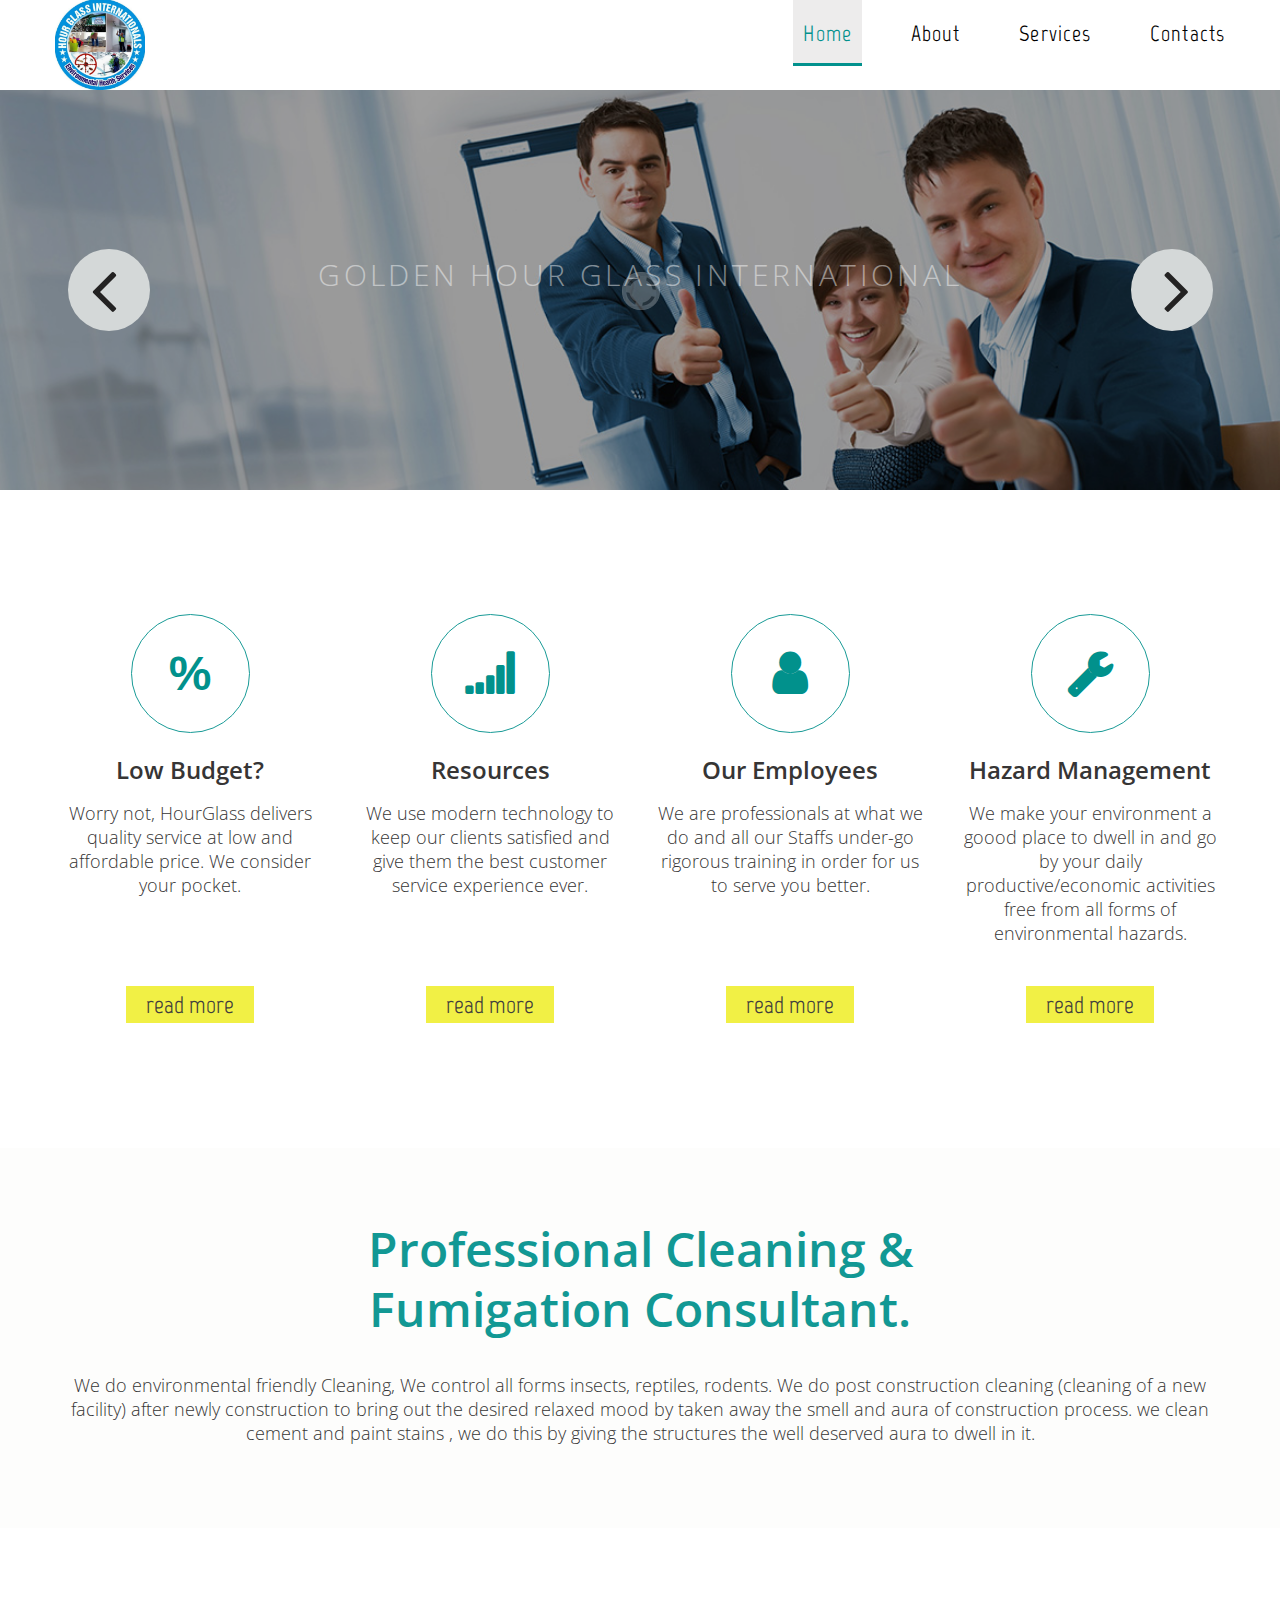
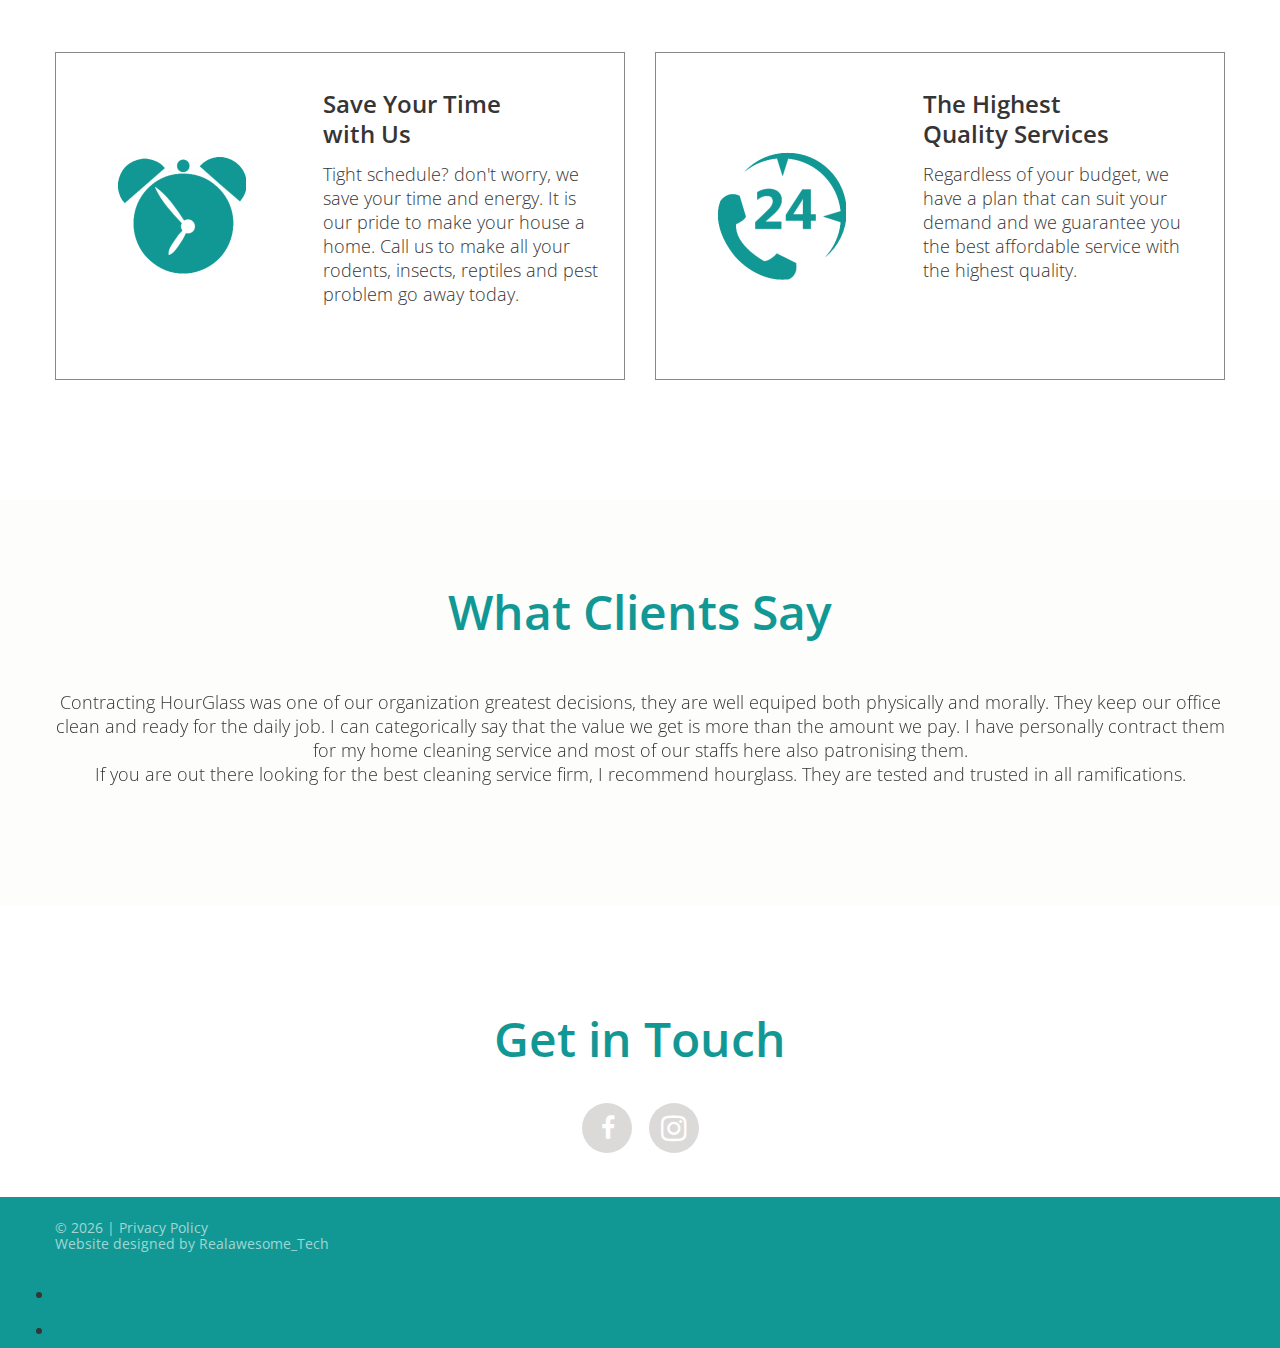
<file: index.html>
<!DOCTYPE html>
<html lang="en">
<head>
    <title>Home</title>
    <meta charset="utf-8">
    <meta name="format-detection" content="telephone=no"/>
    <link rel="icon" href="images/favicon.ico" type="image/x-icon">
    <link rel="stylesheet" href="css/grid.css">
    <link rel="stylesheet" href="css/style.css">
    <link rel="stylesheet" href="css/camera.css"/>
    <link rel="stylesheet" href="css/owl.carousel.css"/>
    <script src="js/jquery.js"></script>
    <script src="js/jquery-migrate-1.2.1.js"></script>
    <script src="js/jquery.equalheights.js"></script>
    <!--[if (gt IE 9)|!(IE)]><!-->
    <script src="js/jquery.mobile.customized.min.js"></script>
    <!--<![endif]-->
    <script src="js/camera.js"></script>
    <script src="js/owl.carousel.js"></script>
    <!--[if lt IE 9]>
    <div style=' clear: both; text-align:center; position: relative;'>
        <a href="http://windows.microsoft.com/en-US/internet-explorer/products/ie/home?ocid=ie6_countdown_bannercode">
            <img src="http://storage.ie6countdown.com/assets/100/images/banners/warning_bar_0000_us.jpg" border="0"
                 height="42" width="820"
                 alt="You are using an outdated browser. For a faster, safer browsing experience, upgrade for free today."/>
        </a>
    </div>
    <script src="js/html5shiv.js"></script>
    <link rel="stylesheet" type="text/css" media="screen" href="css/ie.css">
    <![endif]-->
</head>
<body>
<div class="page">
<!--========================================================
                          HEADER
=========================================================-->
<header id="header">
    <div id="stuck_container">
        <div class="container">
            <div class="row">
                <div class="grid_12">
                    <div class="brand put-left">
                        <h1>
                            <a href="index.html">
                                <img src="images/logo.jpg" height="110px"  width="90px" alt="Logo"/>
                                
                            </a>
                        </h1>
                    </div>
                    <nav class="nav put-right">
                        <ul class="sf-menu">
                           
                            <li class="current"><a href="index.html">Home</a></li>
                            <li>
                                <a href="about.html">About</a>
                              
                               
                            </li>
                            <li><a href="services.html">Services</a></li>
                            <!--<li><a href="blog.html">Blog</a></li>-->
                            <li><a href="contacts.html">Contacts</a></li>
                        </ul>
                    </nav>
                </div>
            </div>
        </div>
    </div>
</header>
<!--========================================================
                          CONTENT
=========================================================-->
<section id="content"><div class="ic"></div>
<div class="camera-wrapper">
    <div id="camera" class="camera-wrap">
        <div data-src="images/1.jpg">
            <div class="fadeIn camera_caption">
              <h2 class="text_1 color_1">GOLDEN HOUR GLASS INTERNATIONAL</h2>
               <!--< <a class="btn_1" href="#">More info</a>-->
            </div>
        </div>
        <div data-src="images/2.jpg">
            <div class="fadeIn camera_caption">
              <!--<  <h2 class="text_1 color_1"></h2>
                <a class="btn_1" href="#">More info</a>-->
            </div>
        </div>
        <div data-src="images/3.jpg">
            <div class="fadeIn camera_caption">
               < <h2 class="text_1 color_1">GOLDEN HOUR GLASS INTERNATIONAL</h2>
               <!-- <a class="btn_1" href="#">More info</a>-->
            </div>
        </div>
    </div>
</div>
<div class="container">
    <div class="row wrap_1 wrap_5">
        <div class="grid_3">
            <div class="box_1">
                <div class="icon_1"></div>
                <h3 class="text_2 color_2 maxheight1"><a href="#">Low Budget?</a></h3>
                <p class="text_3 color_2 maxheight">
                    Worry not, HourGlass delivers quality service at low and affordable price.
                    We consider your pocket.
                </p>
                <a class="btn_2" href="#">read more</a></div>
        </div>
        <div class="grid_3">
            <div class="box_1">
                <div class="icon_2"></div>
                <h3 class="text_2 color_2 maxheight1"><a href="#">Resources</a></h3>
                <p class="text_3 color_2 maxheight">
                    We use modern technology to keep our clients satisfied and give them the
                    best customer service experience ever.
                </p>
                <a class="btn_2" href="#">read more</a></div>
        </div>
        <div class="grid_3">
            <div class="box_1">
                <div class="icon_3"></div>
                <h3 class="text_2 color_2 maxheight1"><a href="#">Our Employees</a></h3>
                <p class="text_3 color_2 maxheight">
                    We are professionals at what we do and all our Staffs under-go rigorous training
                    in order for us to serve you better.
                </p>
                <a class="btn_2" href="#">read more</a></div>
        </div>
        <div class="grid_3">
            <div class="box_1">
                <div class="icon_4"></div>
                <h3 class="text_2 color_2 maxheight1"><a href="#">Hazard Management</a></h3>
                <p class="text_3 color_2 maxheight">
                    We make your environment a goood place to dwell in and go by your daily productive/economic
                    activities free from all forms of environmental hazards.
                </p>
                <a class="btn_2" href="#">read more</a></div>
        </div>
    </div>
</div>
<div class="bg_1 wrap_2 wrap_4">
    <div class="container">
        <div class="row">
            <div class="preffix_2 grid_8">
                <h2 class="header_1 wrap_3 color_3">
                    Professional Cleaning & Fumigation Consultant. <br/>
                    
                </h2>
            </div>
        </div>
        <div class="row">
            <div class="grid_12">
                <div class="box_1">
                    <p class="text_3">
                        We do environmental friendly Cleaning, 
                        We control all forms insects, reptiles, rodents. We do post construction cleaning (cleaning of a new facility)
                        after newly construction to bring out the desired relaxed mood by taken away the smell and aura of construction process.
                        we clean cement and paint stains , we do this by giving the structures the well deserved aura to dwell in it.
    
                     
                      
                </div>
            </div>
        </div>
    </div>
</div>
<div class="container">
    <div class="row wrap_1">
        <div class="grid_6">
            <div class="wrap_6">
                <div class="box_2 maxheight2">
                    <div class="put-left"><img src="images/index_img01.png" alt="Image 1"/></div>
                    <div class="caption">
                        <h3 class="text_2 color_2">
                            Save Your Time <br/>
                            with Us
                        </h3>
                        <p class="text_3">
                            Tight schedule? don't worry, we save your time and energy. It is our pride to make your house a home.
                            Call us to make all your rodents, insects, reptiles and pest problem go away today.
    
                        </p>
                        
                    </div>
                    <div class="clearfix"></div>
                </div>
            </div>
        </div>
        <div class="grid_6">
                <div class="wrap_6">
                    <div class="box_2 maxheight2">
                        <div class="put-left"><img src="images/index_img02.png" alt="Image 2"/></div>
                        <div class="caption">
                            <h3 class="text_2 color_2">
                                The Highest <br/>
                                Quality Services
                            </h3>
                            <p class="text_3">
                                Regardless of your budget, we have a plan that can suit your demand and we guarantee you the best affordable service
                                with the highest quality.
                            </p>
                            
                        </div>
                        <div class="clearfix"></div>
                    </div>
                </div>
           
        </div>
    </div>
</div>
<div class="bg_1 wrap_7 wrap_5">
    <div class="container">
        <div class="row">
            <div class="grid_12">
                <h2 class="header_1 wrap_8 color_3">
                    What Clients Say
                </h2>
            </div>
        </div>
        <div class="row">
            <div class="grid_12">
                <div id="owl">
                    <div class="item">
                        <p class="text_3">
                            Contracting HourGlass was one of our organization greatest decisions, they are well equiped both physically 
                            and morally. They keep our office clean and ready for the daily job. I can categorically say that the value 
                            we get is more than the amount we pay. I have personally contract them for my home cleaning service and most of 
                            our staffs here also patronising them.
                            <br/>
                            If you are out there looking for the best cleaning service firm, I recommend hourglass. They are tested and trusted 
                            in all ramifications.
                        </p>
                    </div>
                    <div class="item">
                        <p class="text_3">
                            I was in the office telling my colleague how untidy my house was considering the nature of our job. She asked me to
                            contact cleaning service agents, and I told her that it is a dangerous thing to let strangers into your home, besides 
                            professional cleaning service are expensive. She then recommended hourglass cleaning service. She told me 
                            they can be trusted and they provide affordable home cleaning service for all kind of apartments.
                            <br/>
                            I have been Contacting HourGlass for all my house cleaning Services and fumigation for two years now and they
                            are the best ever. 
                        </p>
                    </div>
                </div>
            </div>
        </div>
    </div>
</div>
<div class="container">
    <div class="row wrap_9 wrap_4 wrap_10">
        <div class="grid_12">
            <div class="header_1 wrap_3 color_3">
                Get in Touch
            </div>
            <div class="box_3">
                <ul class="list_1">
                    
                    <li><a class="fa fa-facebook" href="https://www.facebook.com/hourglass.internationals"></a></li>
                   
                    <li><a class="fa fa-instagram" href="https://www.instagram.com/hourglassint/?hl=en"></a></li>
                </ul>
            </div>
        </div>
    </div>
</div>
</section>
</div>
<!--========================================================
                          FOOTER
=========================================================-->
<footer id="footer" class="color_9">
    <div class="container">
        <div class="row">
            <div class="grid_12">
                <p class="info text_4 color_4">
                    © <span id="copyright-year"></span> | <a href="#">Privacy Policy</a> <br/>
                    Website designed by <a href="#" rel="nofollow">Realawesome_Tech</a>
                
                
                    
                    <li><a class="fa fa-facebook" href="https://www.facebook.com/hourglass.internationals"></a></li>
                   
                    <li><a class="fa fa-instagram" href="https://www.instagram.com/hourglassint/?hl=en"></a></li>
                
                </p>
            </div>
        </div>
    </div>
</footer>
<script src="js/script.js"></script>
</html>
</file>
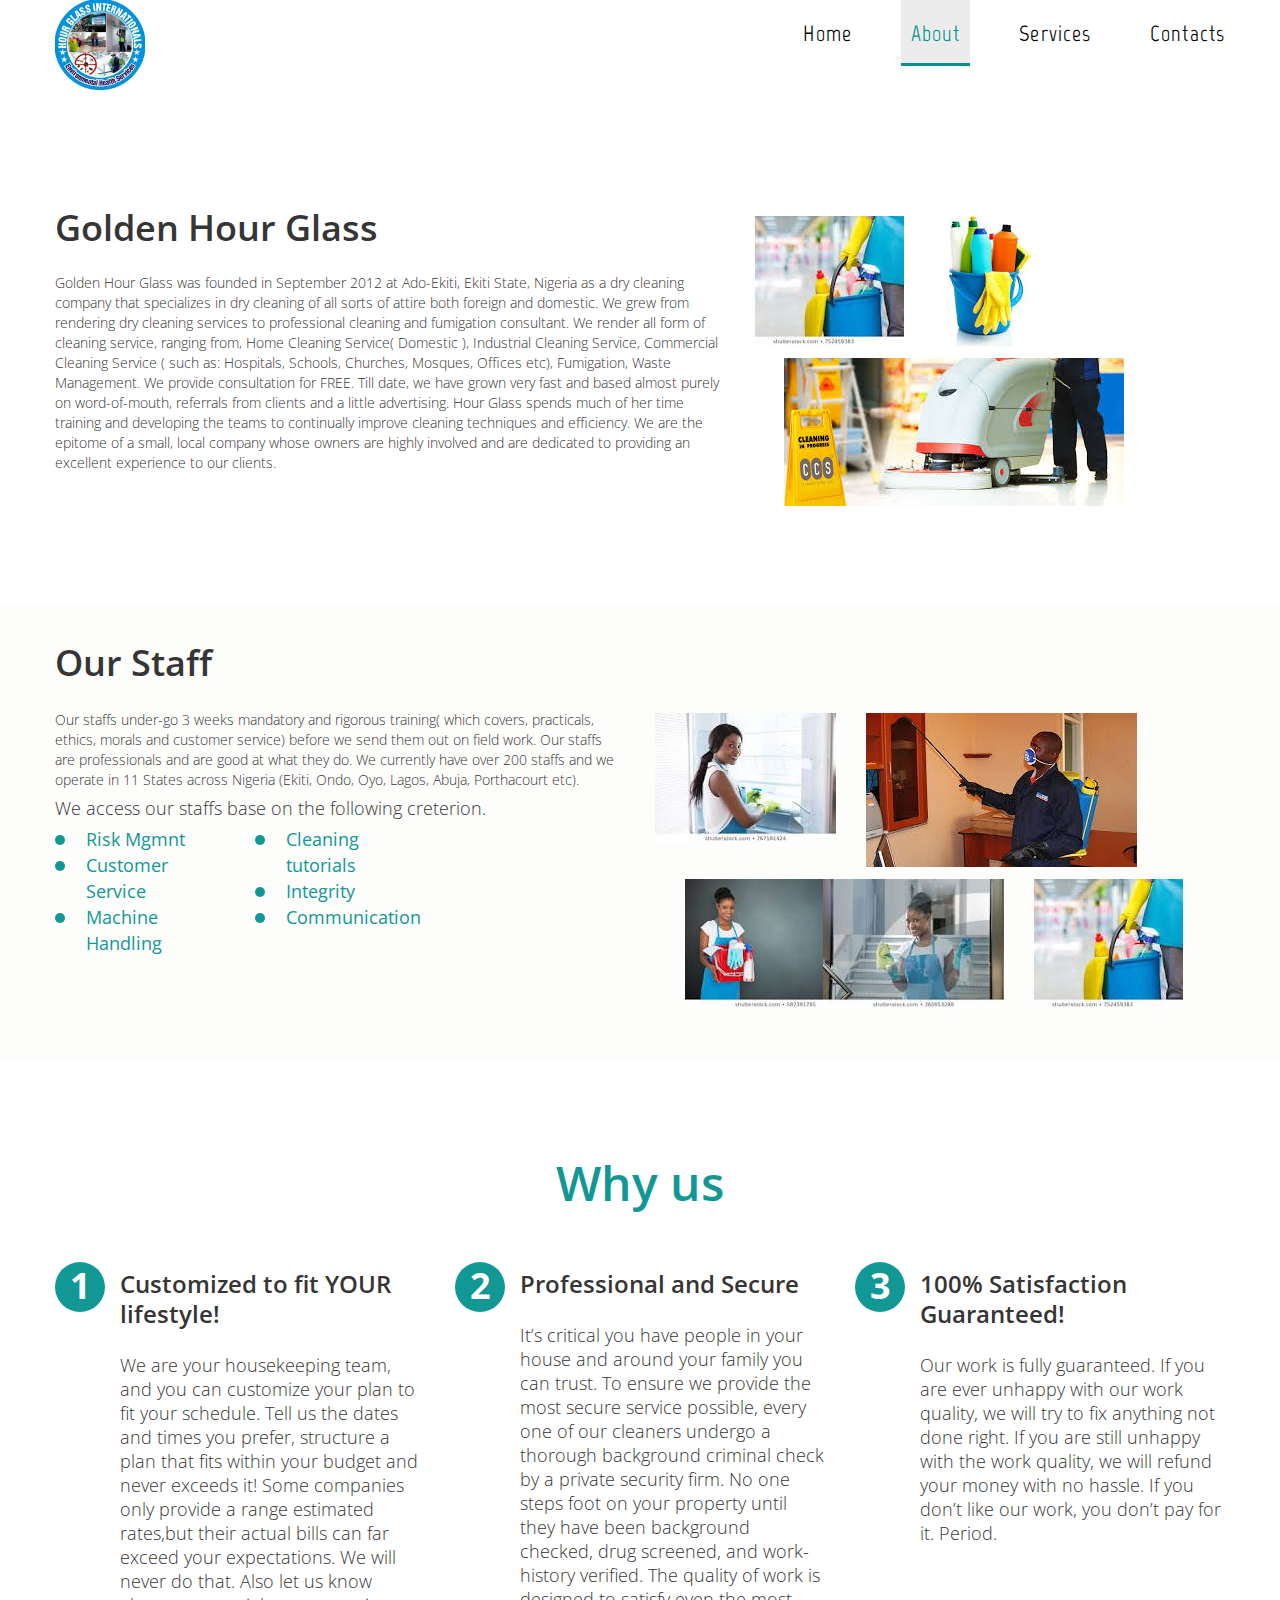
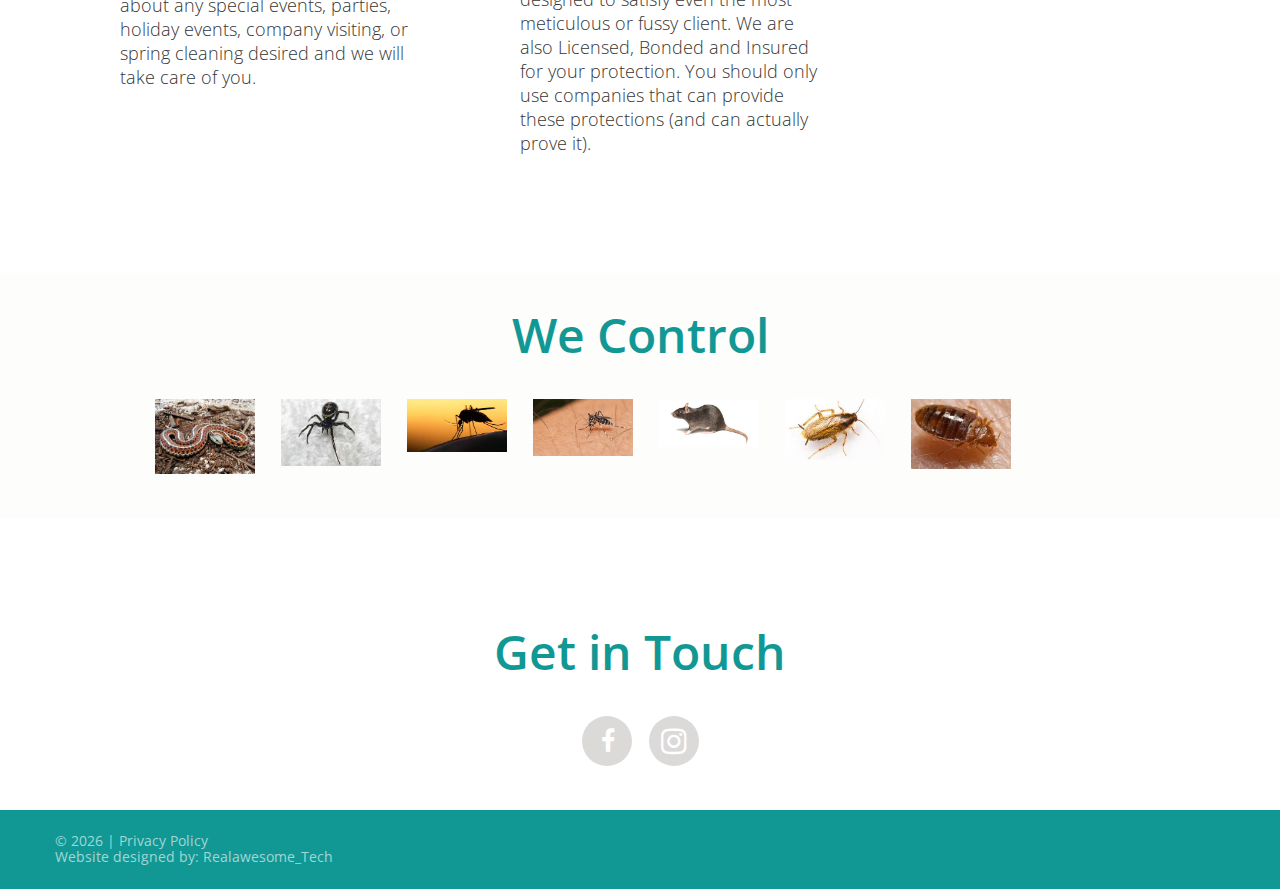
<file: about.html>
<!DOCTYPE html>
<html lang="en">
<head>
    <title>About</title>
    <meta charset="utf-8">
    <meta name="format-detection" content="telephone=no"/>
    <link rel="icon" href="images/favicon.ico" type="image/x-icon">
    <link rel="stylesheet" href="css/grid.css">
    <link rel="stylesheet" href="css/style.css">
    <link rel="stylesheet" href="css/owl.carousel.css"/>
    <script src="js/jquery.js"></script>
    <script src="js/jquery-migrate-1.2.1.js"></script>
    <script src="js/jquery.equalheights.js"></script>
    <script src="js/owl.carousel.js"></script>
    <!--[if lt IE 9]>
    <div style=' clear: both; text-align:center; position: relative;'>
        <a href="http://windows.microsoft.com/en-US/internet-explorer/products/ie/home?ocid=ie6_countdown_bannercode">
            <img src="http://storage.ie6countdown.com/assets/100/images/banners/warning_bar_0000_us.jpg" border="0"
                 height="42" width="820"
                 alt="You are using an outdated browser. For a faster, safer browsing experience, upgrade for free today."/>
        </a>
    </div>
    <script src="js/html5shiv.js"></script>
    <link rel="stylesheet" type="text/css" media="screen" href="css/ie.css">
    <![endif]-->
</head>
<body>
<div class="page">
<!--========================================================
                          HEADER
=========================================================-->
<header id="header">
    <div id="stuck_container">
        <div class="container">
            <div class="row">
                <div class="grid_12">
                    <div class="brand put-left">
                        <h1>
                            <a href="index.html">
                                <img src="images/logo.jpg"  height="110px"  width="90px" alt="Logo"/>
                            </a>
                        </h1>
                    </div>
                    <nav class="nav put-right">
                        <ul class="sf-menu">
                            <li><a href="index.html">Home</a></li>
                            <li class="current">
                                <a href="about.html">About</a>
                                
                            </li>
                            <li><a href="services.html">Services</a></li>
                           <!-- <li><a href="blog.html">Blog</a></li>-->
                            <li><a href="contacts.html">Contacts</a></li>
                        </ul>
                    </nav>
                </div>
            </div>
        </div>
    </div>
</header>
<!--========================================================
                          CONTENT
=========================================================-->
<section id="content"><div class="ic"></div>
<div class="container">
    <div class="row wrap_11 wrap_12">
        <div class="grid_7">
            <h2 class="header_2 indent_1">Golden Hour Glass</h2>
            <div class="box_4">
                <p class="text_5">
                   Golden Hour Glass was founded in September 2012 at Ado-Ekiti, Ekiti State, Nigeria as a dry cleaning company
                    that specializes in dry cleaning of all sorts of attire both foreign and domestic. We grew from rendering dry cleaning 
                    services to professional cleaning and fumigation consultant. We render all form of cleaning service, ranging from, Home
                    Cleaning Service( Domestic ), Industrial Cleaning Service, Commercial Cleaning Service ( such as: Hospitals, Schools,
                    Churches, Mosques, Offices etc), Fumigation, Waste Management. We provide consultation for FREE.
                    Till date, we have grown very fast and based almost purely on word-of-mouth, referrals from clients and 
                    a little advertising. Hour Glass spends much of her time training and developing the teams to continually 
                    improve cleaning techniques and efficiency.   We are the epitome of a small, local company whose owners are highly 
                    involved and are dedicated to providing an excellent experience to our clients.
                </p>
                
            </div>
        </div>
        <div class="grid_5">
            <div class="img-wrap">
                <img data-src="images/hra.jpg" class="img_1" src="images/preloader.gif" alt="Image 1"/>
                <img data-src="images/hra4.jpg" class="img_1" src="images/preloader.gif" alt="Image 2"/>
                <img data-src="images/hra3.jpg" class="img_1" src="images/preloader.gif" alt="Image 2"/>
            </div>
            <div class="clearfix"></div>
        </div>
    </div>
</div>
<div class="bg_1 wrap_13 wrap_10">
    <div class="container">
        <div class="row">
            <div class="grid_12">
                <h2 class="header_2 indent_2">
                    Our Staff
                </h2>
            </div>
        </div>
        <div class="row">
            <div class="grid_6">
                <div class="box_4">
                    <p class="text_5">
                        Our staffs under-go 3 weeks mandatory and rigorous training( which covers, practicals, ethics, morals and customer service)
                          before we send them out on field work. Our staffs are professionals and are good at what they do. We currently
                         have over 200 staffs and we operate in 11 States across Nigeria (Ekiti, Ondo, Oyo, Lagos, Abuja, Porthacourt etc).
                               
                    </p>
                     <h2><strong> We access our staffs base on the following creterion. </strong></h2>
                    <div class="row">
                        <div class="grid_2">
                            
                            <ul class="list_2 text_6">
                               
                                <li><a href="#">Risk Mgmnt </a></li>
                                <li><a href="#">Customer Service</a></li>
                                <li><a href="#">Machine Handling </a></li>
                            </ul>
                        </div>
                        <div class="grid_2">
                            <ul class="list_2 text_6">
                                <li><a href="#">Cleaning tutorials</a></li>
                                <li><a href="#">Integrity </a></li>
                                <li><a href="#">Communication</a></li>
                            </ul>
                        </div>
                    </div>
                    
                </div>
            </div>
            <div class="grid_6">
                <div class="img-wrap">
                    <img class="img_2" src="images/cleaner2.jpg" alt="Image 4"/>
                    <img class="img_2" src="images/fum3.jpg" alt="Image 5"/>
                    <img class="img_2" src="images/cleaner3.jpg" alt="Image 6"/>
                    <img class="img_2" src="images/cleaner5.jpg" alt="Image 7"/>
                    <img class="img_2" src="images/hra.jpg" alt="Image 8"/>
                </div>
                <div class="clearfix"></div>
            </div>
        </div>
    </div>
</div>
<div class="container">
    <div class="row wrap_14">
        <div class="grid_12">
            <h2 class="header_1 wrap_8 color_3">
                Why us
            </h2>
        </div>
    </div>
    <div class="row wrap_15">
        <div class="grid_4">
            <div class="box_5" data-index="1">
                <h3 class="text_2 color_2"><a href="#">  Customized to fit YOUR lifestyle!</a></h3>
                <p class="text_3">
    We are your housekeeping team, and you can customize your plan to fit your schedule. Tell us the dates and 
    times you prefer, structure a plan that fits within your budget and never exceeds it! Some companies only provide a 
    range estimated rates,but their actual bills can far exceed your expectations. We will never do that.
Also let us know about any special events, parties, holiday events, company visiting, or spring cleaning desired and
 we will take care of you.
                </p>
            </div>
        </div>
        <div class="grid_4">
            <div class="box_5" data-index="2">
                <h3 class="text_2 color_2"><a href="#">Professional and Secure</a></h3>
                <p class="text_3">
                    
It’s critical you have people in your house and around your family you can trust. To ensure we provide the most secure
 service possible, every one of our cleaners undergo a thorough background criminal check by a private security firm. 
 No one steps foot on your property until they have been background checked, drug screened, and work-history verified.

 The quality of work is designed to satisfy even the most meticulous or fussy client.

We are also Licensed, Bonded and Insured for your protection. You should only use companies that can provide these
 protections (and can actually prove it).   </p>
            </div>
        </div>
        <div class="grid_4">
            <div class="box_5" data-index="3">
                <h3 class="text_2 color_2"><a href="#">100% Satisfaction Guaranteed!</a></h3>
                <p class="text_3">
                    
Our work is fully guaranteed. If you are ever unhappy with our work quality, we will try to fix anything not 
done right. If you are still unhappy with the work quality, we will refund your money with no hassle.

If you don’t like our work, you don’t pay for it. Period.
                </p>
            </div>
        </div>
    </div>
</div>
<div class="bg_1 wrap_16 wrap_10">
    <div class="container">
        <div class="row">
            <div class="grid_12">
                <h2 class="header_1 indent_2 color_3">
                    We Control
                </h2>
                <div id="owl_2">
                    <div class="item">
                        <div class="row">
                            <div class="preffix_1 grid_10">
                                <ul class="list_3">
                                    <li><a href="#"><img src="images/snake.jpg" width="100px" height="600px" alt="Image 9"/></a></li>
                                    <li><a href="#"><img src="images/spider.jpg" width="100px" height="830px" alt="Image 10"/></a></li>
                                    <li><a href="#"><img src="images/cock.jpg" width="100px" height="830px"  alt="Image 11"/></a></li>
                                    <li><a href="#"><img src="images/mosquitoes.jpg"width="100px" height="830px" alt="Image 12"/></a></li>
                                    <li><a href="#"><img src="images/rat.jpg"width="100px" height="830px" alt="Image 13"/></a></li>
                                    <li><a href="#"><img src="images/coc.jpg"width="100px" height="830px" alt="Image 14"/></a></li>
                                <li><a href="#"><img src="images/bug.jpg"width="100px" height="830px" alt="Image 13"/></a></li>
                               
                                </ul>
                            </div>
                        </div>
                    </div>
                    <div class="item">
                        <div class="row">
                            <div class="preffix_1 grid_10">
                                <ul class="list_3">
                                    <li><a href="#"><img src="images/snake.jpg" width="100px" height="600px" alt="Image 9"/></a></li>
                                    <li><a href="#"><img src="images/spider.jpg" width="100px" height="830px" alt="Image 10"/></a></li>
                                    <li><a href="#"><img src="images/cock.jpg" width="100px" height="830px"  alt="Image 11"/></a></li>
                                    <li><a href="#"><img src="images/mosquitoes.jpg"width="100px" height="830px" alt="Image 12"/></a></li>
                                    <li><a href="#"><img src="images/rat.jpg"width="100px" height="830px" alt="Image 13"/></a></li>
                                    <li><a href="#"><img src="images/coc.jpg"width="100px" height="830px" alt="Image 14"/></a></li>
                                     <li><a href="#"><img src="images/bug.jpg"width="100px" height="830px" alt="Image 13"/></a></li>
                                  
                                </ul>
                            </div>
                        </div>
                    </div>
                </div>
            </div>
        </div>
    </div>
</div>
<div class="container">
    <div class="row wrap_9 wrap_4 wrap_10">
        <div class="grid_12">
            <div class="header_1 wrap_3 color_3">
                Get in Touch
            </div>
            <div class="box_3">
                <ul class="list_1">
                   
                    <li><a class="fa fa-facebook" href="https://www.facebook.com/hourglass.internationals"></a></li>
                   
                    <li><a class="fa fa-instagram" href="https://www.instagram.com/hourglassint/?hl=en"></a></li>
                </ul>
            </div>
        </div>
    </div>
</div>
</section>
</div>
<!--========================================================
                          FOOTER
=========================================================-->
<footer id="footer" class="color_9">
    <div class="container">
        <div class="row">
            <div class="grid_12">
                <p class="info text_4 color_4">
                    © <span id="copyright-year"></span> | <a href="#">Privacy Policy</a> <br/>
                    Website designed by: Realawesome_Tech
                </p>
            </div>
        </div>
    </div>
</footer>
<script src="js/script.js"></script>
</body>
</html>
</file>
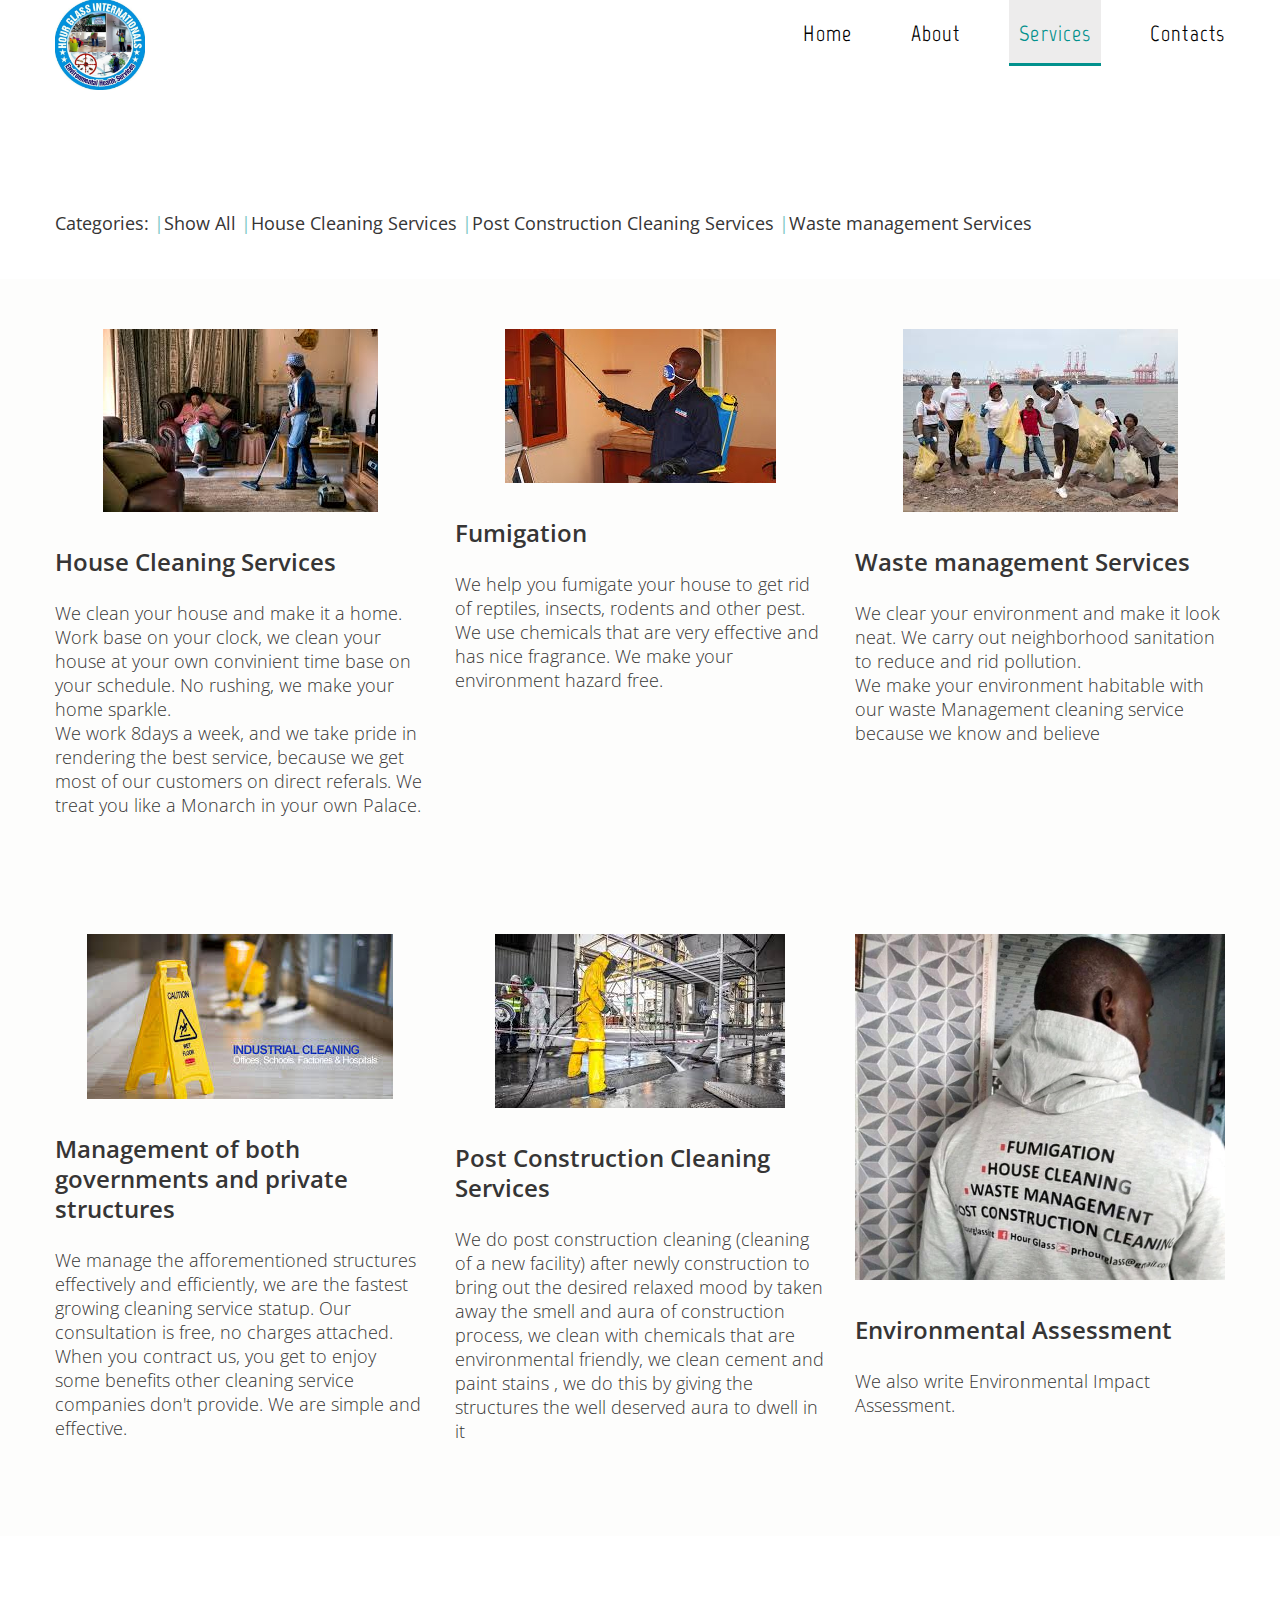
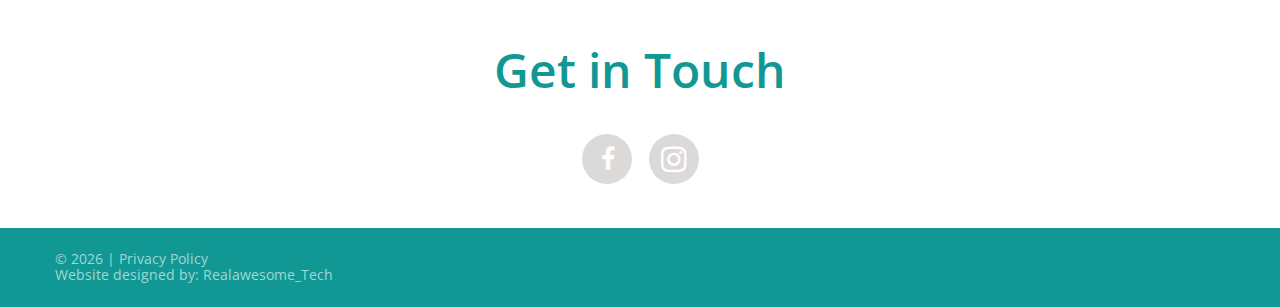
<file: services.html>
<!DOCTYPE html>
<html lang="en">
<head>
    <title>Services</title>
    <meta charset="utf-8">
    <meta name="format-detection" content="telephone=no"/>
    <link rel="icon" href="images/favicon.ico" type="image/x-icon">
    <link rel="stylesheet" href="css/grid.css">
    <link rel="stylesheet" href="css/style.css">
    <link rel="stylesheet" href="css/isotope.css"/>
    <script src="js/jquery.js"></script>
    <script src="js/jquery-migrate-1.2.1.js"></script>
    <script src="js/jquery.equalheights.js"></script>
    <script src='js/isotope.min.js'></script>
    <!--[if lt IE 9]>
    <div style=' clear: both; text-align:center; position: relative;'>
        <a href="http://windows.microsoft.com/en-US/internet-explorer/products/ie/home?ocid=ie6_countdown_bannercode">
            <img src="http://storage.ie6countdown.com/assets/100/images/banners/warning_bar_0000_us.jpg" border="0"
                 height="42" width="820"
                 alt="You are using an outdated browser. For a faster, safer browsing experience, upgrade for free today."/>
        </a>
    </div>
    <script src="js/html5shiv.js"></script>
    <link rel="stylesheet" type="text/css" media="screen" href="css/ie.css">
    <![endif]-->
</head>
<body>
<div class="page">
<!--========================================================
                          HEADER
=========================================================-->
<header id="header">
    <div id="stuck_container">
        <div class="container">
            <div class="row">
                <div class="grid_12">
                    <div class="brand put-left">
                        <h1>
                            <a href="index.html">
                                <img src="images/logo.jpg" height="110px"  width="90px" alt="Logo"/>
                            </a>
                        </h1>
                    </div>
                    <nav class="nav put-right">
                        <ul class="sf-menu">
                            <li><a href="index.html">Home</a></li>
                            <li>
                                <a href="about.html">About</a>
                                
                            </li>
                            <li class="current"><a href="services.html">Services</a></li>
                           <!-- <li><a href="blog.html">Blog</a></li>-->
                            <li><a href="contacts.html">Contacts</a></li>
                        </ul>
                    </nav>
                </div>
            </div>
        </div>
    </div>
</header>
<!--========================================================
                          CONTENT
=========================================================-->
<section id="content"><div class="ic"></div>
    <div class="container">
        <div class="row wrap_11 wrap_20">
            <div class="grid_12">
                <div class="text_7 color_2">
                    Categories:
                    <ul id="filters">
                        <li><a href="#" data-filter="*">Show All</a></li>
                        <li><a href="#" data-filter="c1">House Cleaning Services</a></li>
                        <li><a href="#" data-filter="c2">Post Construction Cleaning Services </a></li>
                        <li><a href="#" data-filter="c3">Waste management Services</a></li>
                        
                    </ul>
                </div>
            </div>
        </div>
    </div>
    <div class="bg_1 wrap_17">
        <div class="container">
            <div class="row">
                <div class="grid_12">
                    <div class="isotope row">
                        <div class="element-item grid_4 c1">
                            <div class="box_7">
                                <div class="img-wrap">
                                    <img src="images/home3.jpg" alt="Image 1"/>
                                </div>
                                <div class="caption">
                                    <h3 class="text_2 color_2"><a href="#">House Cleaning Services</a></h3>
                                    <p class="text_3">
                                        We clean your house and make it a home. Work base on your clock, we clean your house at your own
                                        convinient time base on your schedule. No rushing, we make your home sparkle.
                                         <br/>
                                        We work 8days a week, and we take pride in rendering the best service, because we get most 
                                        of our customers on direct referals. We treat you like a Monarch in your own Palace.
                                    </p>
                                    </div>
                            </div>
                        </div>
                        <div class="element-item grid_4 c1">
                            <div class="box_7">
                                <div class="img-wrap">
                                    <img src="images/fum3.jpg" alt="Image 2"/>
                                </div>
                                <div class="caption">
                                    <h3 class="text_2 color_2"><a href="#">Fumigation</a></h3>
                                    <p class="text_3">
                                        We help you fumigate your house to get rid of reptiles, insects, rodents and other pest. <br/>
                                        We use chemicals that are very effective and has nice fragrance. We make your environment hazard free.
                                    </p>
                                    </div>
                            </div>
                        </div>
                        <div class="element-item grid_4 c1">
                            <div class="box_7">
                                <div class="img-wrap">
                                    <img src="images/waste.jpg" alt="Image 3"/>
                                </div>
                                <div class="caption">
                                    <h3 class="text_2 color_2"><a href="#">Waste management Services</a></h3>
                                    <p class="text_3">
                                            We clear your environment and make it look neat. We carry out neighborhood sanitation to reduce and rid
                                        pollution. <br/>
                                        We make your environment habitable with our waste Management cleaning service because we know and believe
                                    </p>
                                    </div>
                            </div>
                        </div>
                        <div class="element-item grid_4 c2">
                            <div class="box_7">
                                <div class="img-wrap">
                                    <img src="images/indust5.jpg" alt="Image 4"/>
                                </div>
                                <div class="caption">
                                    <h3 class="text_2 color_2"><a href="#">Management of both governments and private structures</a></h3>
                                    <p class="text_3">
                                        We manage the afforementioned structures effectively and efficiently, we are the fastest growing 
                                        cleaning service statup.
                                        Our consultation is free, no charges attached.
                                        <br/>
                                        When you contract us, you get to enjoy some benefits other cleaning service companies 
                                        don't provide.
                                        We are simple and effective.
                                    </p>
                                    </div>
                            </div>
                        </div>
                        <div class="element-item grid_4 c2">
                            <div class="box_7">
                                <div class="img-wrap">
                                    <img src="images/indust4.jpg" alt="Image 5"/>
                                </div>
                                <div class="caption">
                                    <h3 class="text_2 color_2"><a href="#">Post Construction Cleaning Services</a></h3>
                                    <p class="text_3">
                                  We do post construction cleaning (cleaning of a new facility) after newly construction to bring out
                                        the desired relaxed mood by taken away the smell and aura of construction process, we clean with 
                                        chemicals that are environmental friendly, we clean cement and paint stains , 
                                        we do this by giving the structures the well deserved aura to dwell in it
                                    </p>
                                    </div>
                            </div>
                        </div>
                        <div class="element-item grid_4 c3">
                            <div class="box_7">
                                <div class="img-wrap">
                                    <img src="images/hr9.jpg"  alt="Image 6"/>
                                </div>
                                <div class="caption">
                                    <h3 class="text_2 color_2"><a href="#">Environmental Assessment</a></h3>
                                    <p class="text_3">
                                      We also write Environmental Impact Assessment.
                                    </p>
                                    </div>
                            </div>
                        </div>
                    </div>
                </div>
            </div>
        </div>
    </div>
    <div class="container">
        <div class="row wrap_9 wrap_4 wrap_10">
            <div class="grid_12">
                <div class="header_1 wrap_3 color_3">
                    Get in Touch
                </div>
                <div class="box_3">
                    <ul class="list_1">
                        <li><a class="fa fa-facebook" href="https://www.facebook.com/hourglass.internationals"></a></li>
                        
                        <li><a class="fa fa-instagram" href="https://www.instagram.com/hourglassint/?hl=en"></a></li>
                    </ul>
                </div>
            </div>
        </div>
    </div>
</section>
</div>
<!--========================================================
                          FOOTER
=========================================================-->
<footer id="footer" class="color_9">
    <div class="container">
        <div class="row">
            <div class="grid_12">
                <p class="info text_4 color_4">
                    © <span id="copyright-year"></span> | <a href="#">Privacy Policy</a> <br/>
                    Website designed by: Realawesome_Tech</a>
                </p>
            </div>
        </div>
    </div>
</footer>
<script src="js/script.js"></script>
</body>
</html>
</file>
<file: css/camera.css>
/**************************
*
*	GENERAL
*
**************************/
.camera_wrap {
  display: none;
  position: relative;
  margin: 0!important;
  background: #e8e8e8;
  z-index: 0;
}
.camera_wrap img {
  max-width: none !important;
}
.camera_fakehover {
  height: 100%;
  min-height: 60px;
  position: relative;
  width: 100%;
  z-index: 1;
}
.camera_wrap {
  width: 100%;
}
.camera_src {
  display: none;
}
.cameraCont,
.cameraContents {
  height: 100%;
  position: relative;
  width: 100%;
  z-index: 1;
}
.cameraSlide {
  bottom: 0;
  left: 0;
  position: absolute;
  right: 0;
  top: 0;
  width: 100%;
}
.cameraContent {
  bottom: 0;
  display: none;
  left: 0;
  position: absolute;
  right: 0;
  top: 0;
  width: 100%;
}
.camera_target {
  bottom: 0;
  height: 100%;
  left: 0;
  overflow: hidden;
  position: absolute;
  right: 0;
  text-align: left;
  top: 0;
  width: 100%;
  z-index: 0;
}
.camera_overlayer {
  bottom: 0;
  height: 100%;
  left: 0;
  overflow: hidden;
  position: absolute;
  right: 0;
  top: 0;
  width: 100%;
  z-index: 0;
  background: rgba(0, 0, 0, 0.38);
}
.camera_target_content {
  bottom: 0;
  left: 0;
  overflow: hidden;
  position: absolute;
  right: 0;
  top: 0;
  z-index: 2;
}
.camera_loader {
  background: #ffffff url(../images/camera-loader.gif) no-repeat center;
  background: rgba(255, 255, 255, 0.9) url(../images/camera-loader.gif) no-repeat center;
  border: 1px solid #ffffff;
  -webkit-border-radius: 18px;
  -moz-border-radius: 18px;
  border-radius: 18px;
  height: 36px;
  left: 50%;
  overflow: hidden;
  position: absolute;
  margin: -18px 0 0 -18px;
  top: 50%;
  width: 36px;
  z-index: 3;
}
.camera_bar {
  bottom: 0;
  left: 0;
  overflow: hidden;
  position: absolute;
  right: 0;
  top: 0;
  z-index: 3;
}
.camera_thumbs_wrap.camera_left .camera_bar,
.camera_thumbs_wrap.camera_right .camera_bar {
  height: 100%;
  position: absolute;
  width: auto;
}
.camera_thumbs_wrap.camera_bottom .camera_bar,
.camera_thumbs_wrap.camera_top .camera_bar {
  height: auto;
  position: absolute;
  width: 100%;
}
.camera_nav_cont {
  height: 65px;
  overflow: hidden;
  position: absolute;
  right: 9px;
  top: 15px;
  width: 120px;
  z-index: 4;
}
.camerarelative {
  overflow: hidden;
  position: relative;
}
.imgFake {
  cursor: pointer;
}
.camera_command_wrap .hideNav {
  display: none;
}
.camera_command_wrap {
  left: 0;
  position: relative;
  right: 0;
  z-index: 4;
}
.camera_clear {
  display: block;
  clear: both;
}
.showIt {
  display: none;
}
.camera_clear {
  clear: both;
  display: block;
  height: 1px;
  margin: -1px 0 25px;
  position: relative;
}
.camera_next,
.camera_prev {
  position: absolute;
  top: 50%;
  margin-top: -41px;
  width: 82px;
  height: 82px;
  color: #232222;
  background: #d4d8d8;
  text-align: center;
  font: 400 72px/80px 'FontAwesome';
  cursor: pointer;
  border-radius: 41px;
  -webkit-transition: 0.3s color ease;
  transition: 0.3s color ease;
  z-index: 10;
}
.camera_next:hover,
.camera_prev:hover {
  color: #249f9c;
}
.camera_next {
  right: 67px;
}
.camera_next:before {
  padding-left: 10px;
  content: '\f105';
}
.camera_prev {
  left: 68px;
}
.camera_prev:before {
  padding-right: 10px;
  content: '\f104';
}
.camera_caption {
  position: absolute;
  left: 68px;
  right: 67px;
  padding: 0 102px;
  bottom: 8.166666666666667%;
  text-align: center;
}
.camera_caption .text_1 {
  padding-bottom: 167px;
  letter-spacing: 3.4px;
}
@media (min-width: 980px) and (max-width: 1199px) {
  .camera_caption {
    top: 18.166666666666667%;
    bottom: auto;
  }
  .camera_caption .text_1 {
    font-size: 48px;
    line-height: 40px;
    padding-bottom: 80px;
  }
}
@media (max-width: 979px) {
  .camera_caption {
    top: 8.166666666666667%;
    bottom: auto;
    left: 34px;
    right: 33.5px;
    padding: 0 61px;
  }
  .camera_caption .text_1 {
    font-size: 48px;
    line-height: 40px;
    padding-bottom: 40px;
  }
  .camera_next,
  .camera_prev {
    margin-top: -20.5px;
    width: 41px;
    height: 41px;
    color: #232222;
    background: #d4d8d8;
    text-align: center;
    font: 400 36px/40px 'FontAwesome';
    cursor: pointer;
    border-radius: 41px;
    -webkit-transition: 0.3s color ease;
    transition: 0.3s color ease;
    z-index: 10;
  }
  .camera_next:hover,
  .camera_prev:hover {
    color: #249f9c;
  }
  .camera_next {
    right: 33.5px;
  }
  .camera_next:before {
    padding-left: 5px;
    content: '\f105';
  }
  .camera_prev {
    left: 34px;
  }
  .camera_prev:before {
    padding-right: 5px;
    content: '\f104';
  }
}
@media (max-width: 767px) {
  .camera_caption {
    display: none!important;
  }
}
@media (max-width: 479px) {
  .camera_prev {
    top: 35px;
    left: 20px;
  }
  .camera_next {
    top: 35px;
    left: 70px;
  }
}
</file>
<file: css/ie.css>
.class { behavior:url(js/PIE.htc); position:absolute;}
</file>
<file: css/isotope.css>
#filters{display:inline-block}#filters li{display:inline-block}#filters li:before{content:'|';color:#7ec7c5}@media (max-width:767px){#filters{display:block;padding-top:10px}}@media (max-width:479px){#filters{display:block}#filters li{padding-top:10px;display:block}}
</file>
<file: css/grid.css>
/* http://meyerweb.com/eric/tools/css/reset/ 
   v2.0 | 20110126
   License: none (public domain)
*/
html,
body,
div,
span,
applet,
object,
iframe,
h1,
h2,
h3,
h4,
h5,
h6,
p,
blockquote,
pre,
a,
abbr,
acronym,
address,
big,
cite,
code,
del,
dfn,
em,
img,
ins,
kbd,
q,
s,
samp,
small,
strike,
strong,
sub,
sup,
tt,
var,
b,
u,
i,
center,
dl,
dt,
dd,
ol,
ul,
li,
fieldset,
form,
label,
legend,
table,
caption,
tbody,
tfoot,
thead,
tr,
th,
td,
article,
aside,
canvas,
details,
embed,
figure,
figcaption,
footer,
header,
hgroup,
menu,
nav,
output,
ruby,
section,
summary,
time,
mark,
audio,
video {
  margin: 0;
  padding: 0;
  border: 0;
  font-size: 100%;
  font: inherit;
  vertical-align: top;
}
/* HTML5 display-role reset for older browsers */
article,
aside,
details,
figcaption,
figure,
footer,
header,
hgroup,
menu,
nav,
section {
  display: block;
}
body {
  line-height: 1;
}
ol,
ul {
  list-style: none;
}
blockquote,
q {
  quotes: none;
}
blockquote:before,
blockquote:after,
q:before,
q:after {
  content: '';
  content: none;
}
table {
  border-collapse: collapse;
  border-spacing: 0;
}
.clearfix:before,
.clearfix:after {
  display: table;
  content: "";
  line-height: 0;
}
.clearfix:after {
  clear: both;
}
.container .alpha {
  margin-left: 0px;
}
.container .omega {
  margin-right: 0px;
}
.row {
  margin-left: -30px;
}
.row:before,
.row:after {
  display: table;
  content: "";
  line-height: 0;
}
.row:after {
  clear: both;
}
[class*="grid_"] {
  float: left;
  min-height: 1px;
  margin-left: 30px;
}
.container {
  width: 1170px;
}
.grid_12 {
  width: 1170px;
}
.grid_11 {
  width: 1070px;
}
.grid_10 {
  width: 970px;
}
.grid_9 {
  width: 870px;
}
.grid_8 {
  width: 770px;
}
.grid_7 {
  width: 670px;
}
.grid_6 {
  width: 570px;
}
.grid_5 {
  width: 470px;
}
.grid_4 {
  width: 370px;
}
.grid_3 {
  width: 270px;
}
.grid_2 {
  width: 170px;
}
.grid_1 {
  width: 70px;
}
.preffix_12 {
  margin-left: 1230px;
}
.preffix_11 {
  margin-left: 1130px;
}
.preffix_10 {
  margin-left: 1030px;
}
.preffix_9 {
  margin-left: 930px;
}
.preffix_8 {
  margin-left: 830px;
}
.preffix_7 {
  margin-left: 730px;
}
.preffix_6 {
  margin-left: 630px;
}
.preffix_5 {
  margin-left: 530px;
}
.preffix_4 {
  margin-left: 430px;
}
.preffix_3 {
  margin-left: 330px;
}
.preffix_2 {
  margin-left: 230px;
}
.preffix_1 {
  margin-left: 130px;
}
.container {
  margin-right: auto;
  margin-left: auto;
  -webkit-box-sizing: border-box;
  -moz-box-sizing: border-box;
  box-sizing: border-box;
}
.container:before,
.container:after {
  display: table;
  content: "";
  line-height: 0;
}
.container:after {
  clear: both;
}
@media (min-width: 980px) and (max-width: 1199px) {
  .row {
    margin-left: -20px;
  }
  .row:before,
  .row:after {
    display: table;
    content: "";
    line-height: 0;
  }
  .row:after {
    clear: both;
  }
  [class*="grid_"] {
    float: left;
    min-height: 1px;
    margin-left: 20px;
  }
  .container {
    width: 940px;
  }
  .grid_12 {
    width: 940px;
  }
  .grid_11 {
    width: 860px;
  }
  .grid_10 {
    width: 780px;
  }
  .grid_9 {
    width: 700px;
  }
  .grid_8 {
    width: 620px;
  }
  .grid_7 {
    width: 540px;
  }
  .grid_6 {
    width: 460px;
  }
  .grid_5 {
    width: 380px;
  }
  .grid_4 {
    width: 300px;
  }
  .grid_3 {
    width: 220px;
  }
  .grid_2 {
    width: 140px;
  }
  .grid_1 {
    width: 60px;
  }
  .preffix_12 {
    margin-left: 980px;
  }
  .preffix_11 {
    margin-left: 900px;
  }
  .preffix_10 {
    margin-left: 820px;
  }
  .preffix_9 {
    margin-left: 740px;
  }
  .preffix_8 {
    margin-left: 660px;
  }
  .preffix_7 {
    margin-left: 580px;
  }
  .preffix_6 {
    margin-left: 500px;
  }
  .preffix_5 {
    margin-left: 420px;
  }
  .preffix_4 {
    margin-left: 340px;
  }
  .preffix_3 {
    margin-left: 260px;
  }
  .preffix_2 {
    margin-left: 180px;
  }
  .preffix_1 {
    margin-left: 100px;
  }
}
@media (min-width: 768px) and (max-width: 979px) {
  .row {
    margin-left: -20px;
  }
  .row:before,
  .row:after {
    display: table;
    content: "";
    line-height: 0;
  }
  .row:after {
    clear: both;
  }
  [class*="grid_"] {
    float: left;
    min-height: 1px;
    margin-left: 20px;
  }
  .container {
    width: 748px;
  }
  .grid_12 {
    width: 748px;
  }
  .grid_11 {
    width: 684px;
  }
  .grid_10 {
    width: 620px;
  }
  .grid_9 {
    width: 556px;
  }
  .grid_8 {
    width: 492px;
  }
  .grid_7 {
    width: 428px;
  }
  .grid_6 {
    width: 364px;
  }
  .grid_5 {
    width: 300px;
  }
  .grid_4 {
    width: 236px;
  }
  .grid_3 {
    width: 172px;
  }
  .grid_2 {
    width: 108px;
  }
  .grid_1 {
    width: 44px;
  }
  .preffix_12 {
    margin-left: 788px;
  }
  .preffix_11 {
    margin-left: 724px;
  }
  .preffix_10 {
    margin-left: 660px;
  }
  .preffix_9 {
    margin-left: 596px;
  }
  .preffix_8 {
    margin-left: 532px;
  }
  .preffix_7 {
    margin-left: 468px;
  }
  .preffix_6 {
    margin-left: 404px;
  }
  .preffix_5 {
    margin-left: 340px;
  }
  .preffix_4 {
    margin-left: 276px;
  }
  .preffix_3 {
    margin-left: 212px;
  }
  .preffix_2 {
    margin-left: 148px;
  }
  .preffix_1 {
    margin-left: 84px;
  }
}
.select-menu {
  display: none !important;
}
@media (max-width: 767px) {
  .container {
    width: 420px;
    padding: 0 0px;
  }
  .row {
    margin-left: 0;
  }
  [class*="grid_"] {
    float: none;
    display: block;
    width: 100%;
    margin-left: 0;
    -webkit-box-sizing: border-box;
    -moz-box-sizing: border-box;
    box-sizing: border-box;
  }
  .select-menu {
    display: block !important;
  }
}
@media (max-width: 479px) {
  body {
    padding: 0;
  }
  .container {
    width: 300px;
    padding: 0 15px;
  }
  .row {
    margin-left: 0;
  }
}
</file>
<file: css/style.css>
@import url(http://maxcdn.bootstrapcdn.com/font-awesome/4.2.0/css/font-awesome.min.css);
@import "animate.css";
@import url(http://fonts.googleapis.com/css?family=Marvel);
@import url(http://fonts.googleapis.com/css?family=Open+Sans:300,400,600,700);
/*========================================================
                    Main layout styles
=========================================================*/
body {
  background: #129894;
  color: #363535;
  font: 300 18px/36px 'Open Sans', sans-serif;
}
.ic {
  border:0;
  float:right;
  background:#fff;
  color:#f00;
  width:50%;
  line-height:10px;
  font-size:10px;
  margin:-220% 0 0 0;
  overflow:hidden;
  padding:0
} 
a {
  font: inherit;
  color: #129894;
  text-decoration: none;
  -webkit-transition: all 0.3s ease;
  transition: all 0.3s ease;
}
a:hover {
  text-decoration: underline;
}
a:active {
  background: transparent;
}
a[href^="tel:"] {
  color: inherit;
  text-decoration: none;
}
img {
  max-width: 100%;
  height: auto;
}
* {
  -webkit-text-size-adjust: none;
}
/*============  Text  =============*/
.text_1 {
  font: 300 30px/30px 'Open Sans', sans-serif;
}
.text_2 {
  font: 600 24px/30px 'Open Sans', sans-serif;
}
.text_3 {
  font: 300 18px/24px 'Open Sans', sans-serif;
}
.text_4 {
  font: 400 14px/16px 'Open Sans', sans-serif;
}
.text_5 {
  font: 300 14px/20px 'Open Sans', sans-serif;
}
.text_6 {
  font: 400 18px/26px 'Open Sans', sans-serif;
}
.text_7 {
  font: 400 18px/20px 'Open Sans', sans-serif;
}
.text_8 {
  font: 400 14px/20px 'Open Sans', sans-serif;
}
/*============  Colors  =============*/
.color_1 {
  color: #ffffff;
}
.color_1 a {
  color: inherit;
}
.color_2 {
  color: #363535;
}
.color_2 a {
  color: inherit;
}
.color_3 {
  color: #129894;
}
.color_3 a {
  color: inherit;
}
.color_4 {
  color: #a0d6d4;
}
.color_4 a {
  color: inherit;
}
.color_5 {
  color: #413d3d;
}
.color_5 a {
  color: inherit;
}
.color_6 {
  color: #4a4a4a;
}
.color_6 a {
  color: inherit;
}
/*============  Backgrounds  =============*/
.bg_1 {
  background: #fdfdfc;
}
/*============  Floats  =============*/
.put-left {
  float: left;
}
.put-right {
  float: right;
}
/*============  Page  =============*/
.page {
  background: #ffffff;
}
/*========================================================
                    HEADER styles
=========================================================*/
#header {
  position: relative;
}
@media (max-width: 1199px) {
  #header {
    text-align: center;
  }
}
.brand {
  text-align: center;
}
.brand h1 {
  display: inline-block;
  text-align: left;
}
@media (max-width: 979px) {
  .brand {
    float: none;
  }
}
.nav {
  text-align: right;
}
@media (max-width: 979px) {
  .nav {
    text-align: center;
    float: none;
  }
}
/* Main menu styles
========================================================*/
.sf-menu {
  display: inline-block;
  margin-right: -10px;
}
.sf-menu > li {
  position: relative;
  float: left;
  font: 400 22px/22px 'Marvel', sans-serif;
  text-align: center;
  text-transform: capitalize;
  letter-spacing: 1.1px;
}
.sf-menu > li > a {
  position: relative;
  display: inline-block;
  padding: 23px 10px 21px;
  color: #000000;
}
.sf-menu > li.sfHover > a,
.sf-menu > li.current > a,
.sf-menu > li > a:hover {
  background: #edecec;
  color: #02918d;
  text-decoration: none;
}
.sf-menu > li.sfHover > a:after,
.sf-menu > li.current > a:after,
.sf-menu > li > a:hover:after {
  content: '';
  position: absolute;
  bottom: 0;
  left: 0;
  width: 100%;
  height: 3px;
  background: #02918d;
}
.sf-menu > li + li {
  margin-left: 39px;
}
.sf-menu ul {
  position: absolute;
  display: none;
  width: 220px;
  padding: 10px 0;
  text-align: left;
  background: #ffffff;
  z-index: 2;
  -webkit-box-sizing: border-box;
  -moz-box-sizing: border-box;
  box-sizing: border-box;
  -webkit-box-shadow: 2px 2px 5px 0 rgba(0, 0, 0, 0.25);
  box-shadow: 2px 2px 5px 0 rgba(0, 0, 0, 0.25);
}
.sf-menu ul li {
  display: block;
  position: relative;
  text-transform: none;
}
.sf-menu ul li.sfHover > a,
.sf-menu ul li.current > a,
.sf-menu ul li a:hover {
  background: #129894;
  color: #ffffff;
  text-decoration: none;
}
.sf-menu ul li + li {
  margin-top: 8px;
}
.sf-menu ul li a {
  display: block;
  padding: 5px 20px;
  color: #000000;
}
/* First level sub-menu styles
========================================================*/
.sf-menu > li > ul {
  top: 120%;
  left: 50%;
  margin-left: -110px;
}
/* Second level sub-menu styles
========================================================*/
.sf-menu > li > ul > li > ul {
  top: 0px;
  left: 110%;
}
@media only screen and (max-width: 767px) {
  nav {
    padding-bottom: 0;
  }
  .sf-menu {
    display: none;
  }
  .select-menu {
    margin: 30px 0 20px;
    display: block;
    position: relative;
    padding: 0;
    width: 100%;
    height: 40px;
    border: 1px solid #dddddd;
    background: #edecec url(../images/select.png) 99% center no-repeat;
    color: #000000;
    border-radius: 0;
    -webkit-appearance: none;
    outline: none;
    font: normal 14px 'Open Sans', sans-serif;
    cursor: pointer;
    -webkit-box-sizing: border-box;
    -moz-box-sizing: border-box;
    box-sizing: border-box;
  }
}
@media (max-width: 479px) {
  nav.put-right {
    padding-bottom: 0px;
  }
}
/* Stuck menu styles
========================================================*/
.isStuck {
  background: #ffffff;
  z-index: 999;
  border-bottom: 1px solid #199b97;
}
@media only screen and (max-width: 979px) {
  .isStuck {
    display: none !important;
  }
}
/*========================================================
                    CONTENT styles
=========================================================*/
#content {
  overflow: hidden;
}
/*============  Headers  =============*/
.header_1 {
  text-align: center;
  font: 600 48px/60px 'Open Sans', sans-serif;
}
.header_1.indent_1 {
  padding-bottom: 56px;
}
.header_1.indent_2 {
  padding-bottom: 34px;
}
@media (min-width: 980px) and (max-width: 1199px) {
  .header_1 {
    font-size: 40px;
    line-height: 52px;
  }
}
@media (max-width: 767px) {
  .header_1 {
    font-size: 36px;
    line-height: 42px;
  }
}
.header_2 {
  font: 600 36px/30px 'Open Sans', sans-serif;
}
.header_2.indent_1 {
  padding-bottom: 30px;
}
.header_2.indent_2 {
  padding-bottom: 32px;
}
.header_2.indent_3 {
  padding-bottom: 81px;
}
.header_2.indent_4 {
  padding-bottom: 43px;
}
.header_2.indent_5 {
  padding-bottom: 41px;
}
/*============  Wraps  =============*/
.wrap_1 {
  padding-top: 124px;
}
.wrap_2 {
  padding-top: 71px;
}
.wrap_3 {
  padding-bottom: 34px;
}
.wrap_4 {
  padding-bottom: 53px;
}
.wrap_5 {
  padding-bottom: 95px;
}
.wrap_6 {
  padding-bottom: 120px;
}
.wrap_7 {
  padding-top: 82px;
}
.wrap_8 {
  padding-bottom: 48px;
}
.wrap_9 {
  padding-top: 104px;
}
.wrap_10 {
  padding-bottom: 44px;
}
.wrap_11 {
  padding-top: 123px;
}
.wrap_12 {
  padding-bottom: 91px;
}
.wrap_13 {
  padding-top: 42px;
}
.wrap_14 {
  padding-top: 91px;
}
.wrap_15 {
  padding-bottom: 118px;
}
.wrap_16 {
  padding-top: 32px;
}
.wrap_17 {
  padding-top: 50px;
}
.wrap_18 {
  padding-top: 117px;
}
.wrap_19 {
  padding-bottom: 115px;
}
.wrap_20 {
  padding-bottom: 46px;
}
@media (max-width: 767px) {
  .wrap_11,
  .wrap_14,
  .wrap_9,
  .wrap_1,
  .wrap_18 {
    padding-top: 50px;
  }
  .wrap_12,
  .wrap_15,
  .wrap_5,
  .wrap_19 {
    padding-bottom: 50px;
  }
}
@media (max-width: 1199px) {
  .img-wrap {
    text-align: center;
  }
}
@media (max-width: 767px) {
  .img-wrap {
    margin-top: 30px;
  }
}
/*============  Butttons  =============*/
.btn_1 {
  display: inline-block;
  font: 400 30px/30px 'Marvel', sans-serif;
  padding: 15px 51px 16px;
  letter-spacing: 1.5px;
  color: #000000;
  background: #f1f045;
}
.btn_1:hover {
  color: #ffffff;
  background: #249f9c;
  text-decoration: none;
}
.btn_2 {
  display: inline-block;
  padding: 4px 20px 3px;
  font: 400 24px/30px 'Marvel', sans-serif;
  color: #413d3d;
  background: #f1f045;
}
.btn_2:hover {
  color: #ffffff;
  background: #249f9c;
  text-decoration: none;
}
.btn_3 {
  display: inline-block;
  padding: 4px 34px 3px 33px;
  font: 400 24px/30px 'Marvel', sans-serif;
  color: #413d3d;
  background: #f1f045;
}
.btn_3:hover {
  color: #ffffff;
  background: #249f9c;
  text-decoration: none;
}
/*============  Images  =============*/
.img_1 {
  margin: 3px 0 9px 0;
  float: left;
}
.img_1 + .img_1 {
  margin-left: 29px;
}
@media (max-width: 1199px) {
  .img_1 {
    float: none;
  }
  .img_1 + .img_1 {
    margin-left: 0;
  }
}
.img_2 {
  margin: 3px 0 9px 0;
  float: left;
}
.img_2 + .img_2 {
  margin-left: 30px;
}
.img_2:first-child + .img_2 + .img_2 + .img_2 {
  margin-left: 0;
}
@media (min-width: 980px) and (max-width: 1199px) {
  .img_2 {
    width: 140px;
  }
  .img_2 + .img_2 {
    margin-left: 20px;
  }
}
@media (min-width: 768px) and (max-width: 979px) {
  .img_2 {
    width: 108px;
  }
  .img_2 + .img_2 {
    margin-left: 20px;
  }
}
@media (max-width: 767px) {
  .img_2 {
    float: none;
  }
  .img_2 + .img_2 {
    margin-left: 0;
  }
}
/*============  Boxes  =============*/
.box_1 {
  text-align: center;
  padding-bottom: 30px;
}
.box_1 [class^='icon_'] {
  display: inline-block;
  width: 117px;
  height: 117px;
  color: #01918c;
  border: 1px solid #199b97;
  text-align: center;
  border-radius: 100px;
}
.box_1 .icon_1:before {
  content: '%';
  font: bold 48px/117px 'Arial', sans-serif;
}
.box_1 .icon_2:before {
  content: '\f012';
  font: 700 48px/117px 'FontAwesome';
}
.box_1 .icon_3:before {
  content: '\f007';
  font: 700 48px/117px 'FontAwesome';
}
.box_1 .icon_4:before {
  content: '\f0ad';
  font: 700 48px/117px 'FontAwesome';
}
.box_1 [class^='icon_'] + .text_2 {
  padding-top: 22px;
}
.box_1 [class^='icon_'] + .text_2 + .text_3 {
  padding-top: 16px;
}
.box_1 [class^='icon_'] + .text_2 + .text_3 + .btn_2 {
  margin-top: 41px;
}
.box_2 {
  padding: 36px 15px 42px 62px;
  border: 1px solid #898888;
}
.box_2 .put-left {
  margin: 63px 77px 57px 0px;
}
.box_2 .text_2 + .text_3 {
  padding-top: 13px;
}
.box_2 .text_3 + .btn_2 {
  margin-top: 41px;
}
@media (min-width: 980px) and (max-width: 1199px) {
  .box_2 {
    padding: 26px 5px 32px 52px;
  }
  .box_2 .put-left {
    margin: 53px 67px 47px 0;
  }
}
@media (max-width: 979px) {
  .box_2 {
    padding: 20px 40px 40px;
    text-align: center;
  }
  .box_2 .put-left {
    float: none;
    text-align: center;
    margin: 0 0 30px;
  }
}
.box_3 {
  text-align: center;
}
.box_4 .text_5 + .btn_2 {
  margin-top: 40px;
}
.box_4 .text_5 + .row {
  padding-top: 31px;
}
.box_4 .row + .btn_3 {
  margin-top: 46px;
}
@media (min-width: 768px) and (max-width: 1199px) {
  .box_4 .grid_2 {
    width: 170px;
  }
}
.box_5 {
  position: relative;
  padding-top: 8px;
  padding-left: 65px;
}
.box_5:before {
  content: attr(data-index);
  position: absolute;
  top: 1px;
  left: 0;
  width: 50px;
  height: 50px;
  border-radius: 25px;
  text-align: center;
  color: #ffffff;
  background: #129894;
  font: 700 36px/48px 'Open Sans', sans-serif;
}
.box_5 .text_2 + .text_3 {
  padding-top: 24px;
}
.box_6 .put-left {
  margin-top: 6px;
  margin-right: 30px;
}
.box_6 .put-left .caption {
  position: relative;
  display: inline-block;
}
.box_6 .put-left .text_2 {
  position: absolute;
  bottom: 0;
  left: 0;
  width: 100%;
  text-align: center;
  background: rgba(0, 0, 0, 0.43);
  padding: 8px 0 14px;
}
.box_6 .caption .text_2 + .text_3 {
  padding-top: 24px;
}
.box_6 .caption .text_3 + .btn_2 {
  margin-top: 25px;
}
.box_6 + .box_6 {
  margin-top: 118px;
}
@media (max-width: 1199px) {
  .box_6 .put-left {
    float: none;
    margin: 0 0 20px;
    text-align: center;
  }
}
@media (max-width: 479px) {
  .box_6 .put-left img {
    width: 100%;
  }
}
.box_7 {
  padding-bottom: 117px;
}
.box_7 .img-wrap {
  text-align: center;
}
.box_7 .caption {
  padding-top: 35px;
}
.box_7 .caption .text_2 + .text_3 {
  padding-top: 24px;
}
.box_7 .caption .text_3 + .btn_2 {
  margin-top: 40px;
}
@media (max-width: 767px) {
  .box_7 {
    padding-bottom: 50px;
  }
}
/*============  Lists  =============*/
.list_1 {
  display: inline-block;
}
.list_1 li {
  float: left;
}
.list_1 li + li {
  margin-left: 17px;
}
.list_1 li a {
  display: inline-block;
  width: 50px;
  height: 50px;
  color: #ffffff;
  background: #dcd9d9;
  text-align: center;
  border-radius: 25px;
}
.list_1 li a:hover {
  background: #129894;
  text-decoration: none;
}
.list_1 li a.fa-twitter {
  font-size: 25px;
  line-height: 56px;
}
.list_1 li a.fa-twitter:before {
  padding-left: 1px;
}
.list_1 li a.fa-facebook {
  font-size: 25px;
  line-height: 52px;
}
.list_1 li a.fa-facebook:before {
  padding-left: 2px;
}
.list_1 li a.fa-google-plus {
  font-size: 25px;
  line-height: 52px;
}
.list_1 li a.fa-google-plus:before {
  padding-left: 6px;
}
.list_1 li a.fa-instagram {
  line-height: 50px;
  font-size: 30px;
}
.list_1 li a.fa-instagram:before {
  padding-left: 1px;
}
.list_2 li {
  position: relative;
  padding-left: 31px;
}
.list_2 li:before {
  content: '';
  position: absolute;
  left: 0;
  top: 9px;
  width: 10px;
  height: 10px;
  background: #129894;
  border-radius: 5px;
}
.list_3 li {
  float: left;
}
.list_3 li img {
  -webkit-transition: 0.3s all ease;
  transition: 0.3s all ease;
}
.list_3 li a:hover img {
  opacity: 0.5;
}
.list_3 li + li {
  margin-left: 26px;
}
@media (min-width: 980px) and (max-width: 1199px) {
  .list_3 img {
    width: 120px;
  }
  .list_3 li + li {
    margin-left: 12px;
  }
}
@media (max-width: 979px) {
  .list_3 {
    text-align: center;
  }
  .list_3 li {
    float: none;
    margin-bottom: 9px;
    display: inline-block;
  }
}
@media (min-width: 768px) and (max-width: 979px) {
  .list_3 li:first-child + li + li + li {
    margin-left: 0;
  }
}
@media (min-width: 480px) and (max-width: 767px) {
  .list_3 li:first-child + li + li {
    margin-left: 0;
  }
  .list_3 li:first-child + li + li + li + li {
    margin-left: 0;
  }
}
@media (max-width: 479px) {
  .list_3 li + li {
    margin-left: 0;
  }
}
/*============  Map =============*/
.map {
  width: 100%;
  height: 399px;
}
@media (max-width: 767px) {
  .map {
    height: 250px;
  }
}
@media (max-width: 479px) {
  .map {
    height: 150px;
  }
}
/*============  Address =============*/
address .text_7 + .text_8 {
  padding-top: 22px;
}
/*============  Terms List =============*/
.terms-list {
  text-align: center;
}
.terms-list dt + dd {
  padding-top: 14px;
}
.terms-list dd + dt {
  padding-top: 19px;
}
.terms-list p + p {
  padding-top: 12px;
}
/*============  LightBox =============*/
a[data-type='lightbox'] {
  display: block;
  background: url('../images/magnify.png') no-repeat center center;
}
a[data-type='lightbox'] img {
  width: 100%;
  height: auto;
}
a[data-type='lightbox']:hover img {
  opacity: 0.2;
  -webkit-transition: 0.3s all ease;
  transition: 0.3s all ease;
}
@media (max-width: 767px) {
  a[data-type='lightbox'].last-row {
    margin-bottom: 8px;
  }
}
/*========================================================
                    FOOTER styles
=========================================================*/
@media (max-width: 767px) {
  #footer {
    text-align: center;
  }
}
/*============  Info  =============*/
.info {
  padding: 23px 0 24px;
}
/*========================================================
                    Widget styles
=========================================================*/
/* UItoTop styles
========================================================*/
#toTop {
  display: none;
  text-decoration: none;
  position: fixed;
  bottom: 80px;
  right: 30px;
  overflow: hidden;
  border: none;
  color: #363535;
  width: 40px;
  height: 43px;
  font-size: 43px;
  line-height: 38px;
  z-index: 20;
  -webkit-transition: color 0.5s ease;
  transition: color 0.5s ease;
}
#toTop:hover {
  outline: none;
  text-decoration: none;
  color: #129894;
}
#toTop:active {
  background: transparent;
}
@media only screen and (max-width: 1199px) {
  #toTop {
    display: none !important;
  }
}
/*Core variables and mixins*/
</file>
